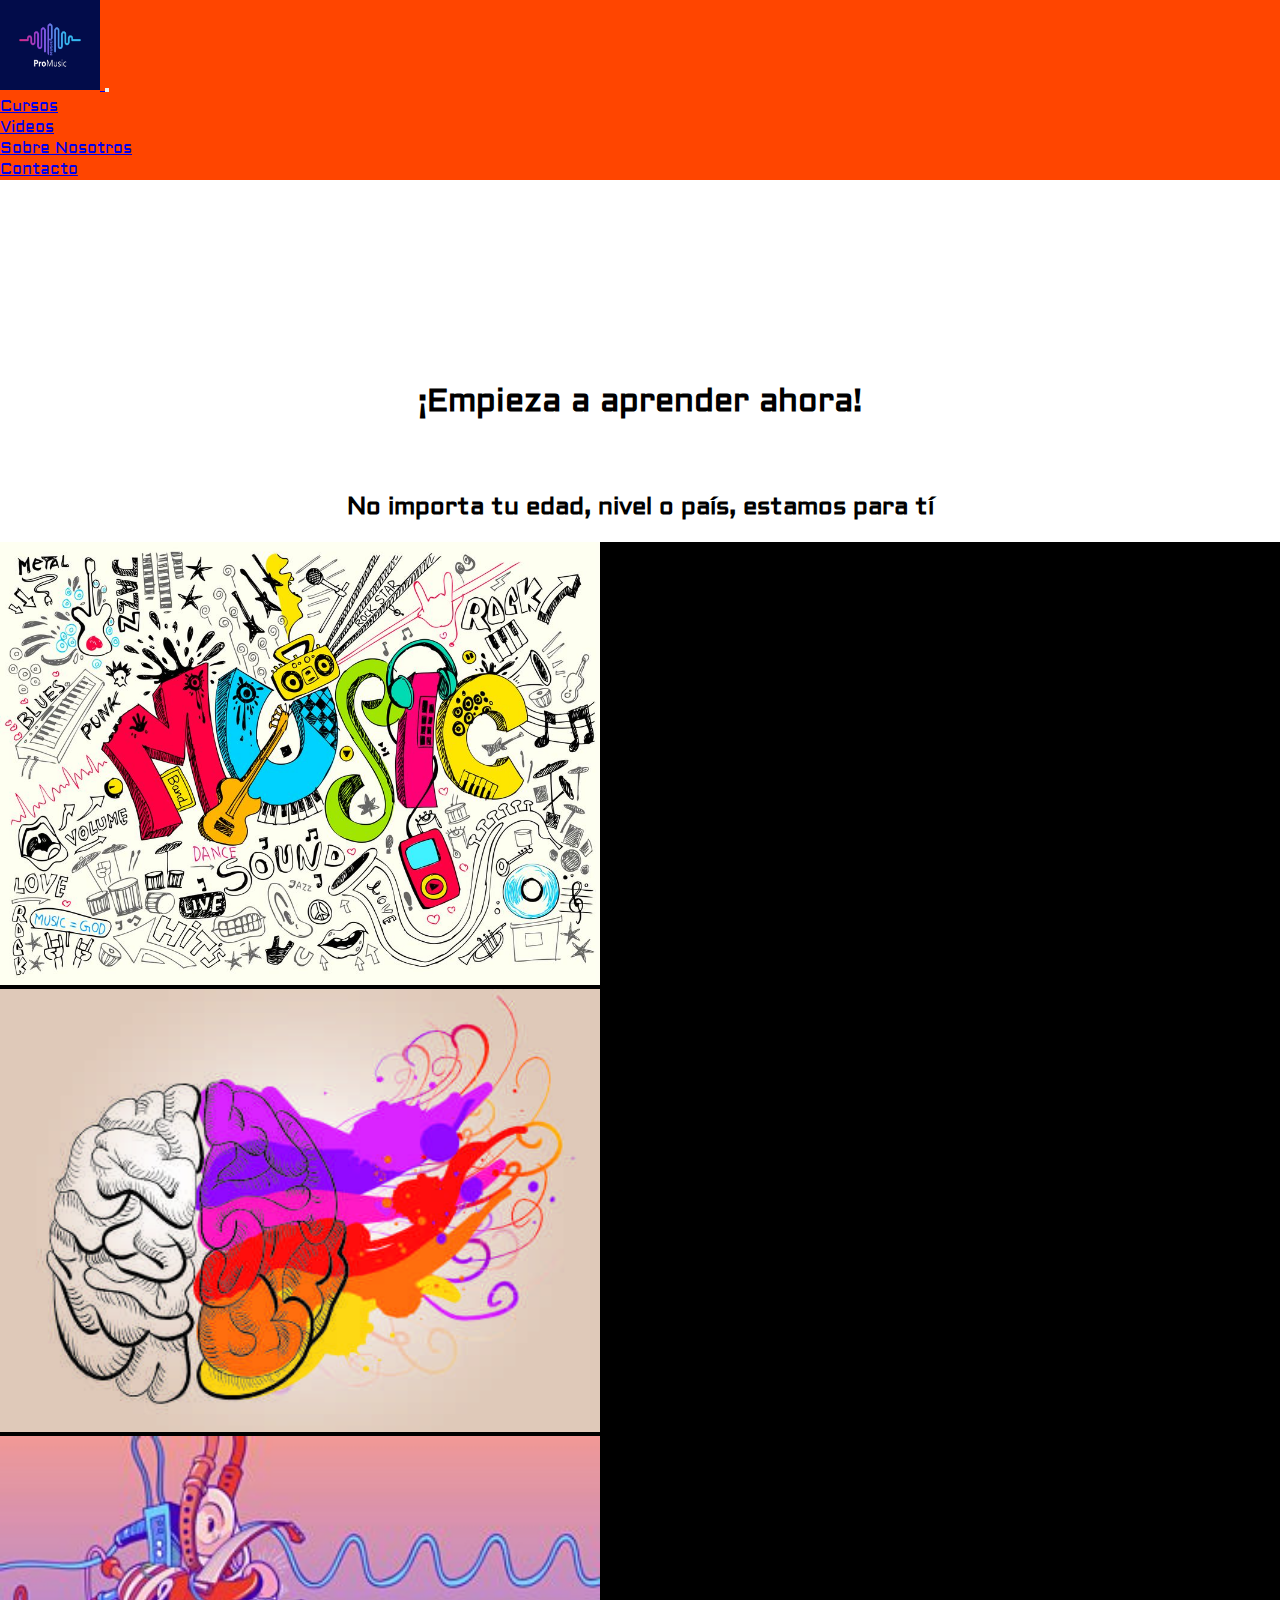
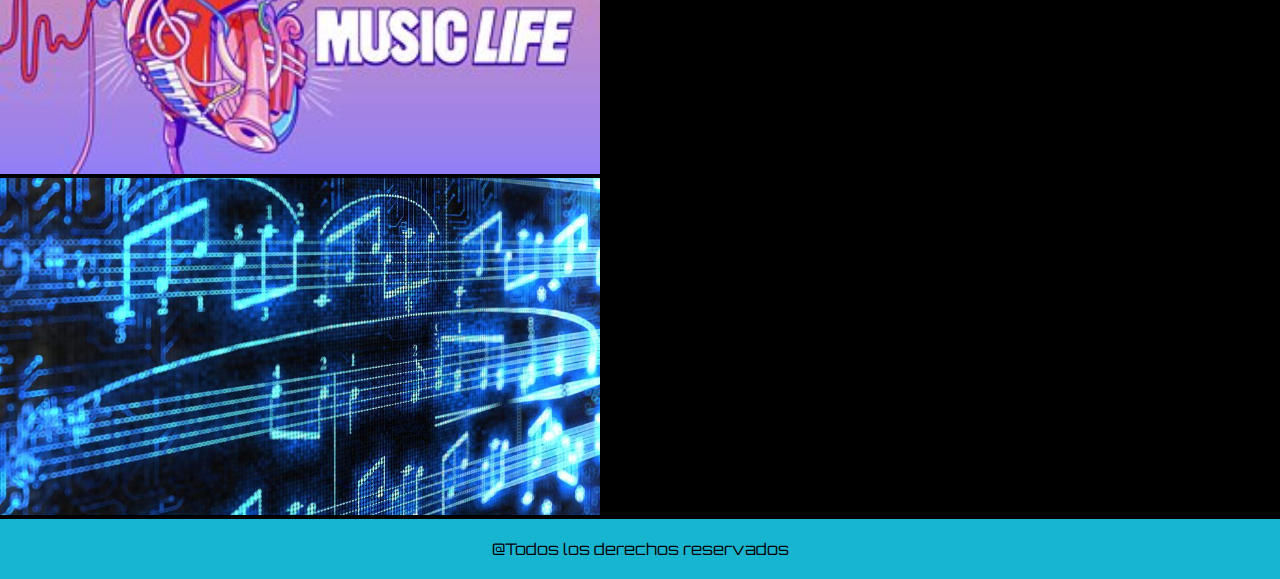
<file: index.html>
<!DOCTYPE html>
<html lang="en">
<head>
    <meta charset="UTF-8">
    <meta http-equiv="X-UA-Compatible" content="IE=edge">
    <meta name="viewport" content="width=device-width, initial-scale=1.0">
    <title>Inicio</title>
<!--Link Bootstrap-->
<link href="https://cdn.jsdelivr.net/npm/bootstrap@5.1.3/dist/css/bootstrap.min.css" rel="stylesheet" integrity="sha384-1BmE4kWBq78iYhFldvKuhfTAU6auU8tT94WrHftjDbrCEXSU1oBoqyl2QvZ6jIW3" crossorigin="anonymous">

<!--Link CSS-->
    <link rel="stylesheet" href="css/main.css">
<!--Tipografía-->
    <link rel="preconnect" href="https://fonts.googleapis.com">
    <link rel="preconnect" href="https://fonts.gstatic.com" crossorigin>
    <link href="https://fonts.googleapis.com/css2?family=Orbitron:wght@500&display=swap" rel="stylesheet">
    <link href="https://fonts.googleapis.com/css2?family=Aldrich&display=swap" rel="stylesheet">
</head>
    <body>
        <header>
            
        <nav class="navbar navbar-expand-lg navbar-light " style="background-color: orangered;">
            <div class="container-fluid">
              <a class="navbar-brand" href="index.html">
                  <img src="img/logo.jpg" alt="Logo">
              </a>
              <button class="navbar-toggler" type="button" data-bs-toggle="collapse" data-bs-target="#navbarNav" aria-controls="navbarNav" aria-expanded="false" aria-label="Toggle navigation">
                <span class="navbar-toggler-icon"></span>
              </button>
              <div class="collapse navbar-collapse" id="navbarNav">
                <ul class="navbar-nav  d-flex justify-content-between">
                  <li class="nav-item">
                    <a class="nav-link active" aria-current="page" href="pages/cursos.html">Cursos</a>
                  </li>
                  <li class="nav-item">
                    <a class="nav-link" href="pages/videos.html">Videos</a>
                  </li>
                  <li class="nav-item">
                    <a class="nav-link" href="pages/sobrenosotros.html">Sobre Nosotros</a>
                  </li>
                  <li class="nav-item">
                    <a class="nav-link" href="pages/contacto.html">Contacto</a>
                  </li>
                </ul>
              </div>
            </div>
          </nav>

            <h1 class="titulo">
                ¡Empieza a aprender ahora!
            </h1>
            <h2 class="h2Index">No importa tu edad, nivel o país, estamos para tí</h2>
        </header>

        <main>
            <div class="fondoNegro">
                <div class="flexCont row">
                   
                    <div class="flexHijo1 col-6"><img src="img/musicaimagen.jpeg" alt="Música"></div>
                    
                    <div class="flexHijo2 col-6"><img src="img/creativeminds.jpeg" alt="Mentes"></div>
                
                </div>
                <div class="row">
                
                    <div class="flexHijo3 col-6"><img src="img/musiclife.jpeg" alt="Vida"></div>
                
                    <div class="flexHijo4 col-6"><img src="img/sheet.jpeg" alt=""></div>
                            
                </div>
                
            </div>
        </main>

                
        <div class="row">
            <footer class="col-12">@Todos los derechos reservados</footer>
        </div>
    <!--Link JS-->
    <script src="https://cdn.jsdelivr.net/npm/bootstrap@5.1.3/dist/js/bootstrap.bundle.min.js" integrity="sha384-ka7Sk0Gln4gmtz2MlQnikT1wXgYsOg+OMhuP+IlRH9sENBO0LRn5q+8nbTov4+1p" crossorigin="anonymous"></script>      
    
    
    </body>
</html>
</file>
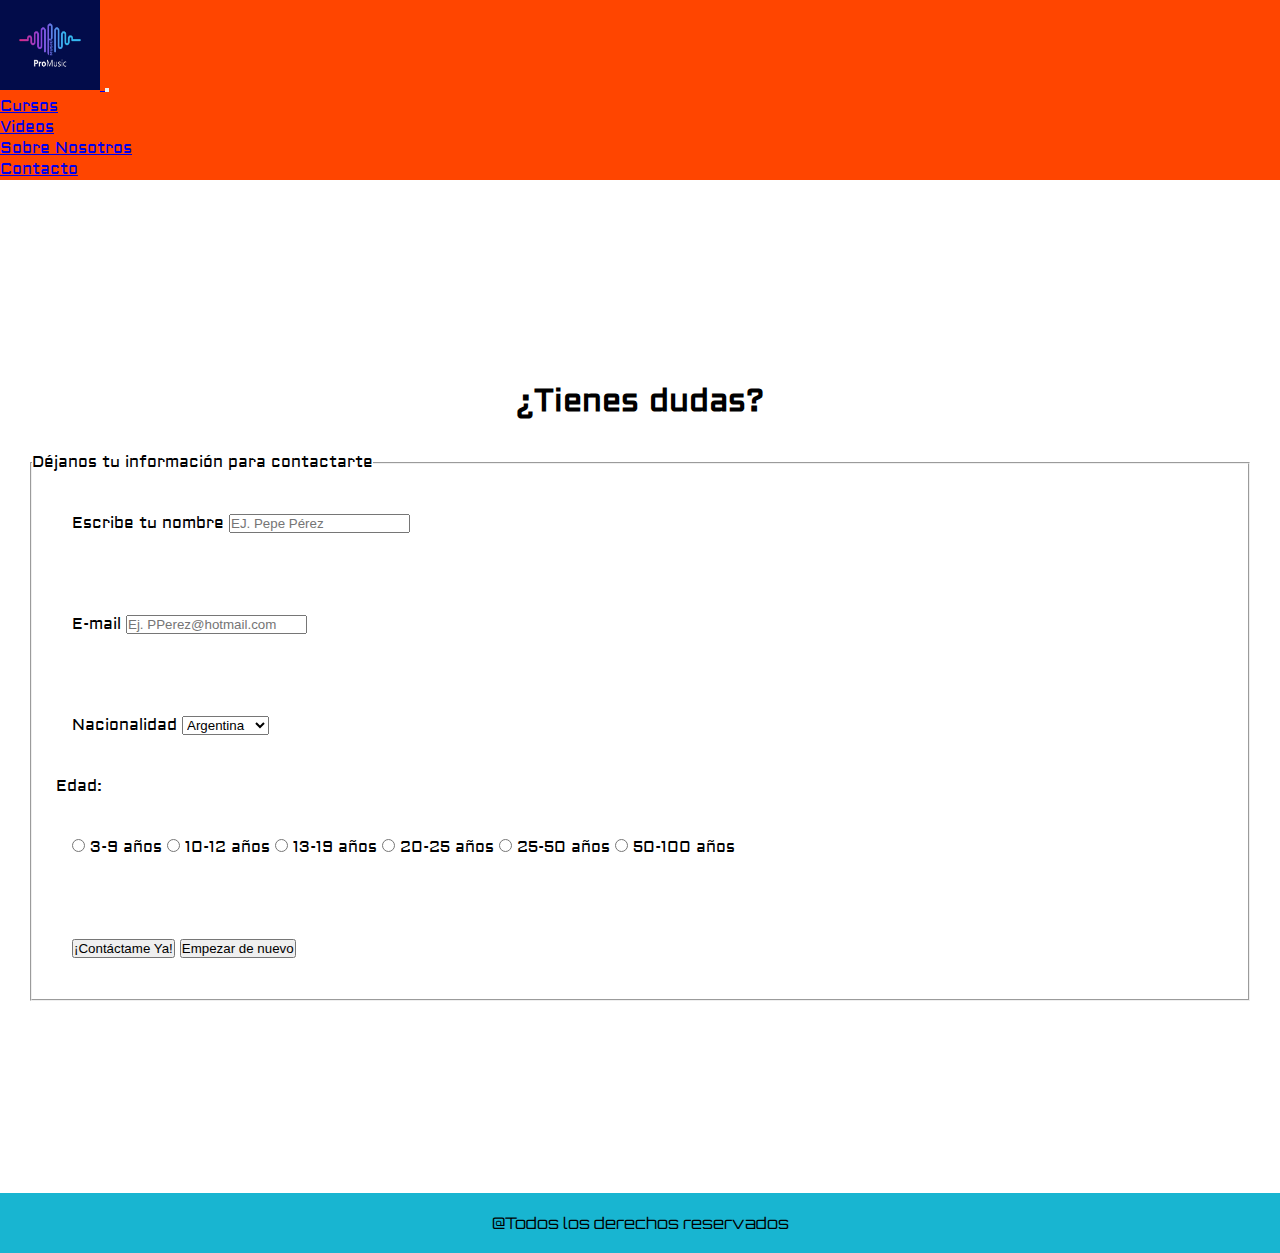
<file: pages/contacto.html>
<!DOCTYPE html>
<html lang="en">
<head>
    <meta charset="UTF-8">
    <meta http-equiv="X-UA-Compatible" content="IE=edge">
    <meta name="viewport" content="width=device-width, initial-scale=1.0">
<!--Link Bootstrap-->
<link href="https://cdn.jsdelivr.net/npm/bootstrap@5.1.3/dist/css/bootstrap.min.css" rel="stylesheet" integrity="sha384-1BmE4kWBq78iYhFldvKuhfTAU6auU8tT94WrHftjDbrCEXSU1oBoqyl2QvZ6jIW3" crossorigin="anonymous">

    <!--Link CSS-->
    <link rel="stylesheet" href="../css/main.css">
<!--Tipografía-->
    <link rel="preconnect" href="https://fonts.googleapis.com">
    <link rel="preconnect" href="https://fonts.gstatic.com" crossorigin>
    <link href="https://fonts.googleapis.com/css2?family=Orbitron:wght@500&display=swap" rel="stylesheet">
    <link href="https://fonts.googleapis.com/css2?family=Aldrich&display=swap" rel="stylesheet">
    <title>Document</title>
</head>
<body>
    <header>
        <nav class="navbar navbar-expand-lg navbar-light" style="background-color: orangered;">
            <div class="container-fluid">
              <a class="navbar-brand" href="../index.html">
                  <img src="../img/logo.jpg" alt="Logo">
              </a>
              <button class="navbar-toggler" type="button" data-bs-toggle="collapse" data-bs-target="#navbarNav" aria-controls="navbarNav" aria-expanded="false" aria-label="Toggle navigation">
                <span class="navbar-toggler-icon"></span>
              </button>
              <div class="collapse navbar-collapse" id="navbarNav" style="color: aliceblue;">
                <ul class="navbar-nav">
                  <li class="nav-item">
                    <a class="nav-link active" aria-current="page" href="cursos.html">Cursos</a>
                  </li>
                  <li class="nav-item">
                    <a class="nav-link" href="videos.html">Videos</a>
                  </li>
                  <li class="nav-item">
                    <a class="nav-link" href="sobrenosotros.html">Sobre Nosotros</a>
                  </li>
                  <li class="nav-item">
                    <a class="nav-link" href="contacto.html">Contacto</a>
                  </li>
                </ul>
              </div>
            </div>
          </nav>

        <h1>¿Tienes dudas? </h1>
    </header>   

    <main>
        <form action="">
            <fieldset>
                <legend>
                    Déjanos tu información para contactarte
                </legend> 

                <div>
                    <label for="Nombre">Escribe tu nombre</label>
                    <input type="text" name="Nombre" placeholder="EJ. Pepe Pérez">
                </div>

                <div>
                    <label for="email">E-mail</label>
                    <input type="email" name="email" placeholder="Ej. PPerez@hotmail.com">
                </div>

                <div>
                    <label for="País">Nacionalidad</label>
                    <select name="Nacionalidad" id="">
                        <option value="Argentina">Argentina</option>
                        <option value="Argelia">Argelia</option>
                        <option value="Brasil">Brasil</option>
                        <option value="Colombia">Colombia</option>
                        <option value="Dinamarca">Dinamarca</option>
                        <option value="Escocia">Escocia</option>
                        <option value="Perú">Perú</option>
                    </select>
                </div>

                
                    <label class="edadB"for="Edad">Edad:</label> 
                <div class="edad">
                    <input type="radio" name="Edad" value="niño"> 3-9 años                   
                    <input type="radio" name="Edad" value="preadolescente"> 10-12 años 
                    <input type="radio" name="Edad" value="adolescente"> 13-19 años 
                    <input type="radio" name="Edad" value="jovenadulto"> 20-25 años 
                    <input type="radio" name="Edad" value="Adulto"> 25-50 años 
                    <input type="radio" name="Edad" value="adultomayor"> 50-100 años 
                </div>

                <div class="fBoton">
                    <input type="submit" value="¡Contáctame Ya!">
                    <input type="reset" value="Empezar de nuevo">
                </div>
                
            </fieldset>
        </form>
    </main>
    
    <footer>
        @Todos los derechos reservados
    </footer>
      <!--Link JS-->
      <script src="https://cdn.jsdelivr.net/npm/bootstrap@5.1.3/dist/js/bootstrap.bundle.min.js" integrity="sha384-ka7Sk0Gln4gmtz2MlQnikT1wXgYsOg+OMhuP+IlRH9sENBO0LRn5q+8nbTov4+1p" crossorigin="anonymous"></script>      
</body>
</file>
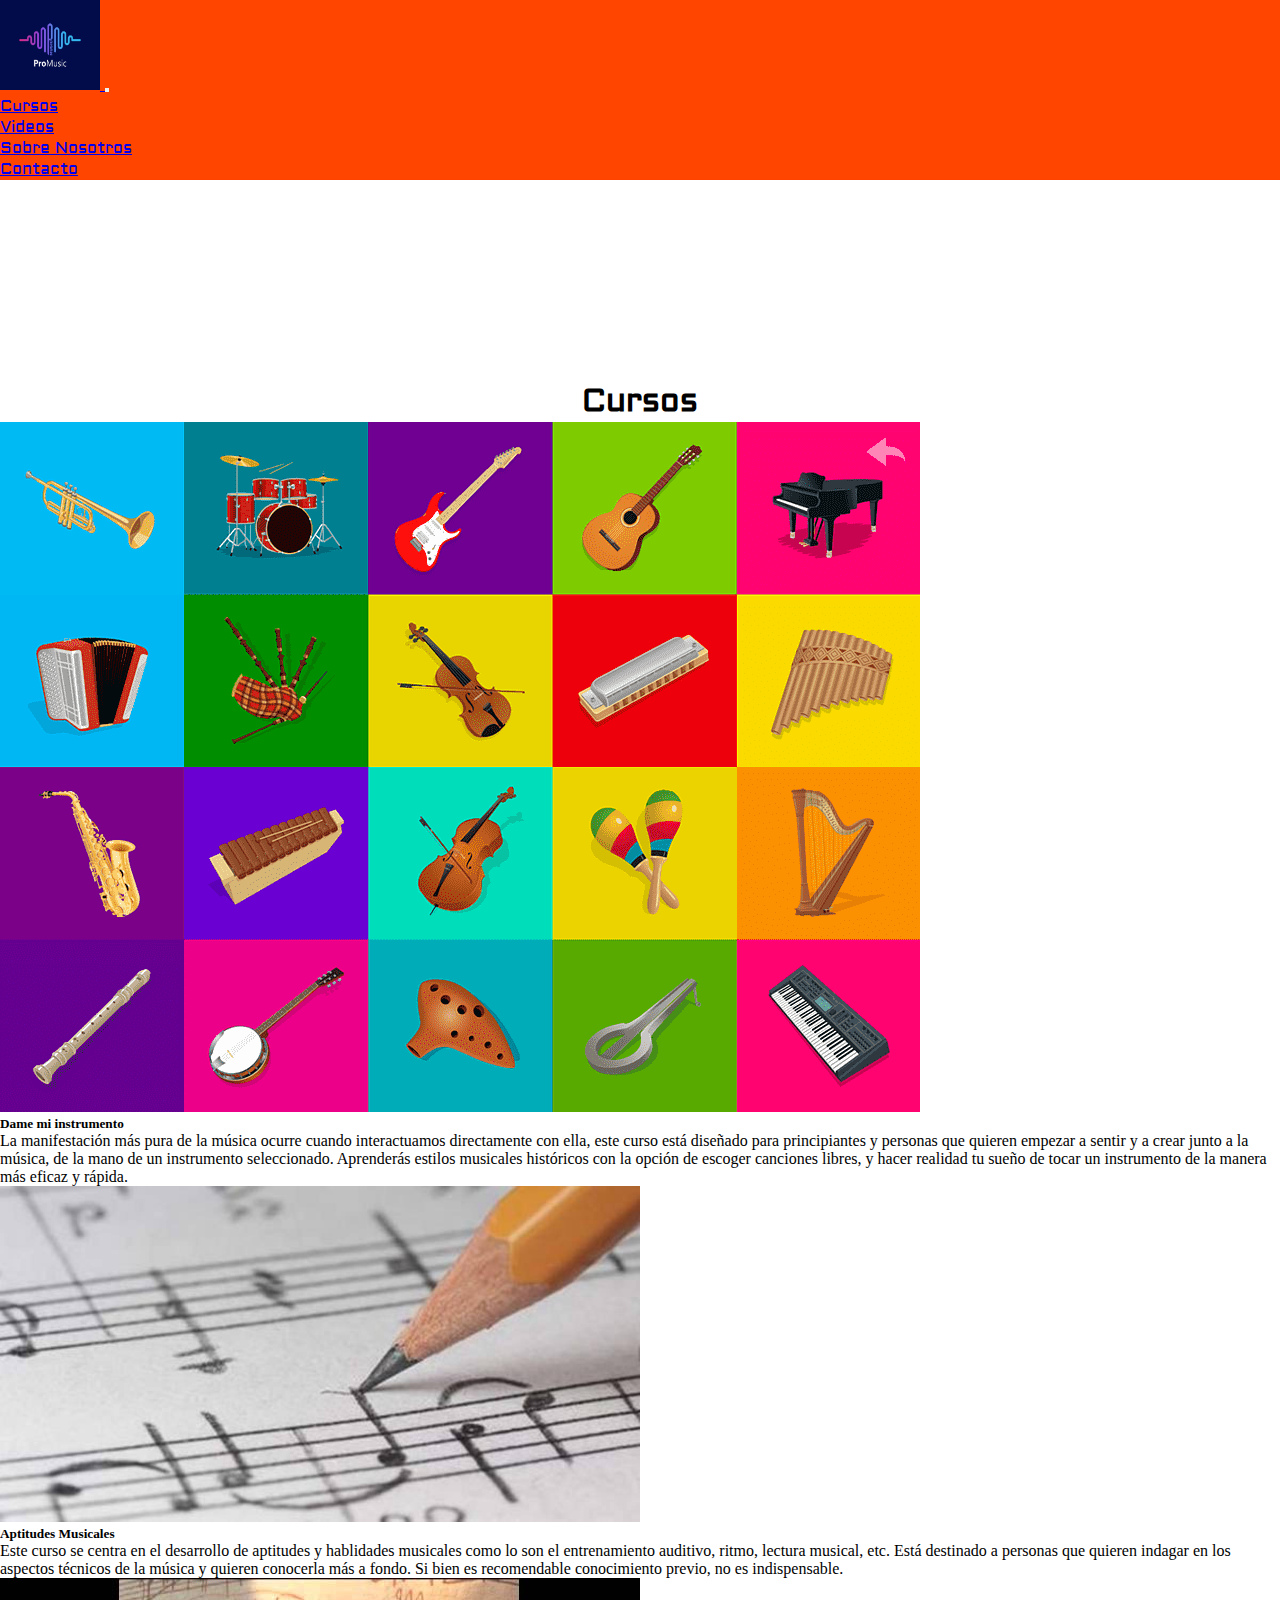
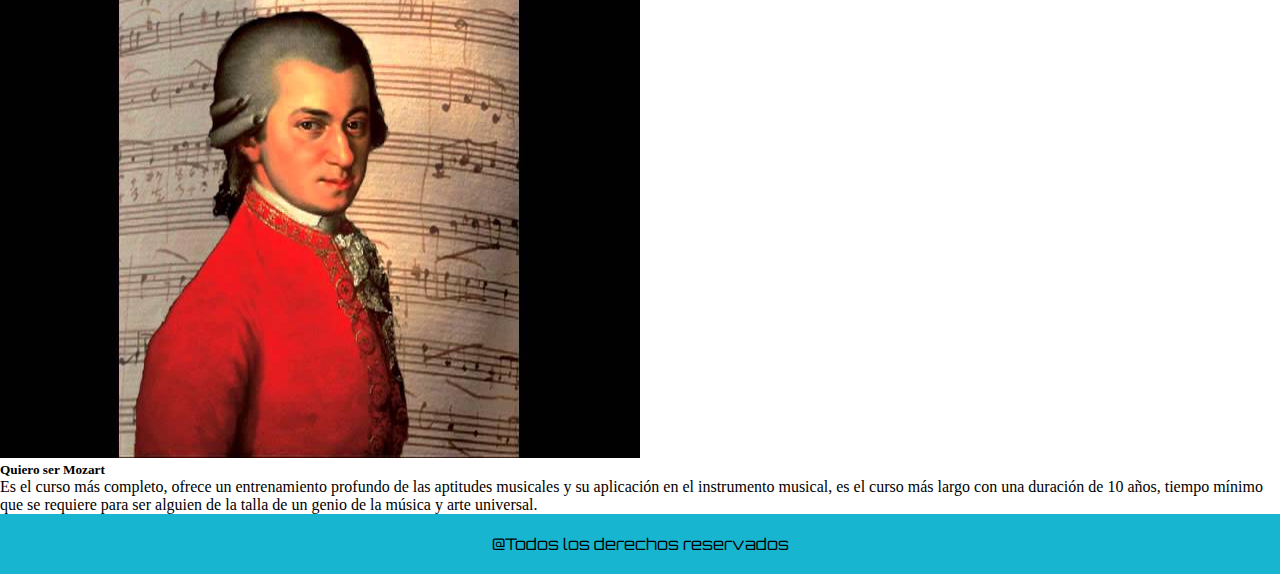
<file: pages/cursos.html>
<!DOCTYPE html>
<html lang="en">
<head>
    <meta charset="UTF-8">
    <meta http-equiv="X-UA-Compatible" content="IE=edge">
    <meta name="viewport" content="width=device-width, initial-scale=1.0">
<!--Link Bootstrap-->
<link href="https://cdn.jsdelivr.net/npm/bootstrap@5.1.3/dist/css/bootstrap.min.css" rel="stylesheet" integrity="sha384-1BmE4kWBq78iYhFldvKuhfTAU6auU8tT94WrHftjDbrCEXSU1oBoqyl2QvZ6jIW3" crossorigin="anonymous">

    <!--Link CSS-->
    <link rel="stylesheet" href="../css/main.css">
<!--Tipografía-->
    <link rel="preconnect" href="https://fonts.googleapis.com">
    <link rel="preconnect" href="https://fonts.gstatic.com" crossorigin>
    <link href="https://fonts.googleapis.com/css2?family=Orbitron:wght@500&display=swap" rel="stylesheet">
    <link href="https://fonts.googleapis.com/css2?family=Aldrich&display=swap" rel="stylesheet">
    <title>Cursos</title>
</head>
<body>
    <header>
        <nav class="navbar navbar-expand-lg navbar-light" style="background-color: orangered;">
            <div class="container-fluid">
              <a class="navbar-brand" href="../index.html">
                  <img src="../img/logo.jpg" alt="Logo">
              </a>
              <button class="navbar-toggler" type="button" data-bs-toggle="collapse" data-bs-target="#navbarNav" aria-controls="navbarNav" aria-expanded="false" aria-label="Toggle navigation">
                <span class="navbar-toggler-icon"></span>
              </button>
              <div class="collapse navbar-collapse" id="navbarNav" style="color: aliceblue;">
                <ul class="navbar-nav">
                  <li class="nav-item">
                    <a class="nav-link active" aria-current="page" href="cursos.html">Cursos</a>
                  </li>
                  <li class="nav-item">
                    <a class="nav-link" href="videos.html">Videos</a>
                  </li>
                  <li class="nav-item">
                    <a class="nav-link" href="sobrenosotros.html">Sobre Nosotros</a>
                  </li>
                  <li class="nav-item">
                    <a class="nav-link" href="contacto.html">Contacto</a>
                  </li>
                </ul>
              </div>
            </div>
          </nav>

        <div>
            <h1>Cursos</h1>
            
        </div>
    </header>
    <main>
        
        <div class="card-group">
            <div class="card">
              <img src="../img/instrumentos.png" class="card-img-top" alt="instrumentos">
              <div class="card-body">
                <h5 class="card-title">Dame mi instrumento</h5>
                <p class="card-text">La manifestación más pura de la música ocurre cuando interactuamos directamente con ella, este curso está diseñado para principiantes y personas que quieren empezar a sentir y a crear junto a la música, de la mano de un instrumento seleccionado. Aprenderás estilos musicales históricos con la opción de escoger canciones libres, y hacer realidad tu sueño de tocar un instrumento de la manera más eficaz y rápida.</p>
                
              </div>
            </div>
            <div class="card">
              <img src="../img/teoria.jpeg" class="card-img-top" alt="teoria" style="height: 336px;">
              <div class="card-body">
                <h5 class="card-title">Aptitudes Musicales</h5>
                <p class="card-text">Este curso se centra en el desarrollo de aptitudes y hablidades musicales como lo son el entrenamiento auditivo, ritmo, lectura musical, etc. Está destinado a personas que quieren indagar en los aspectos técnicos de la música y quieren conocerla más a fondo. Si bien es recomendable conocimiento previo, no es indispensable.</p>
                
              </div>
            </div>
            <div class="card">
              <img src="../img/mozart.jpg" class="card-img-top" alt="Mozart">
              <div class="card-body">
                <h5 class="card-title">Quiero ser Mozart</h5>
                <p class="card-text">Es el curso más completo, ofrece un entrenamiento profundo de las aptitudes musicales y su aplicación en el instrumento musical, es el curso más largo con una duración de 10 años, tiempo mínimo que se requiere para ser alguien de la talla de un genio de la música y arte universal.</p>
                
              </div>
            </div>
          </div>
</main>
<div class="row">
    <footer class="col-12">@Todos los derechos reservados</footer>
</div>
      <!--Link JS-->
      <script src="https://cdn.jsdelivr.net/npm/bootstrap@5.1.3/dist/js/bootstrap.bundle.min.js" integrity="sha384-ka7Sk0Gln4gmtz2MlQnikT1wXgYsOg+OMhuP+IlRH9sENBO0LRn5q+8nbTov4+1p" crossorigin="anonymous"></script>      
</body>
</html>
</file>
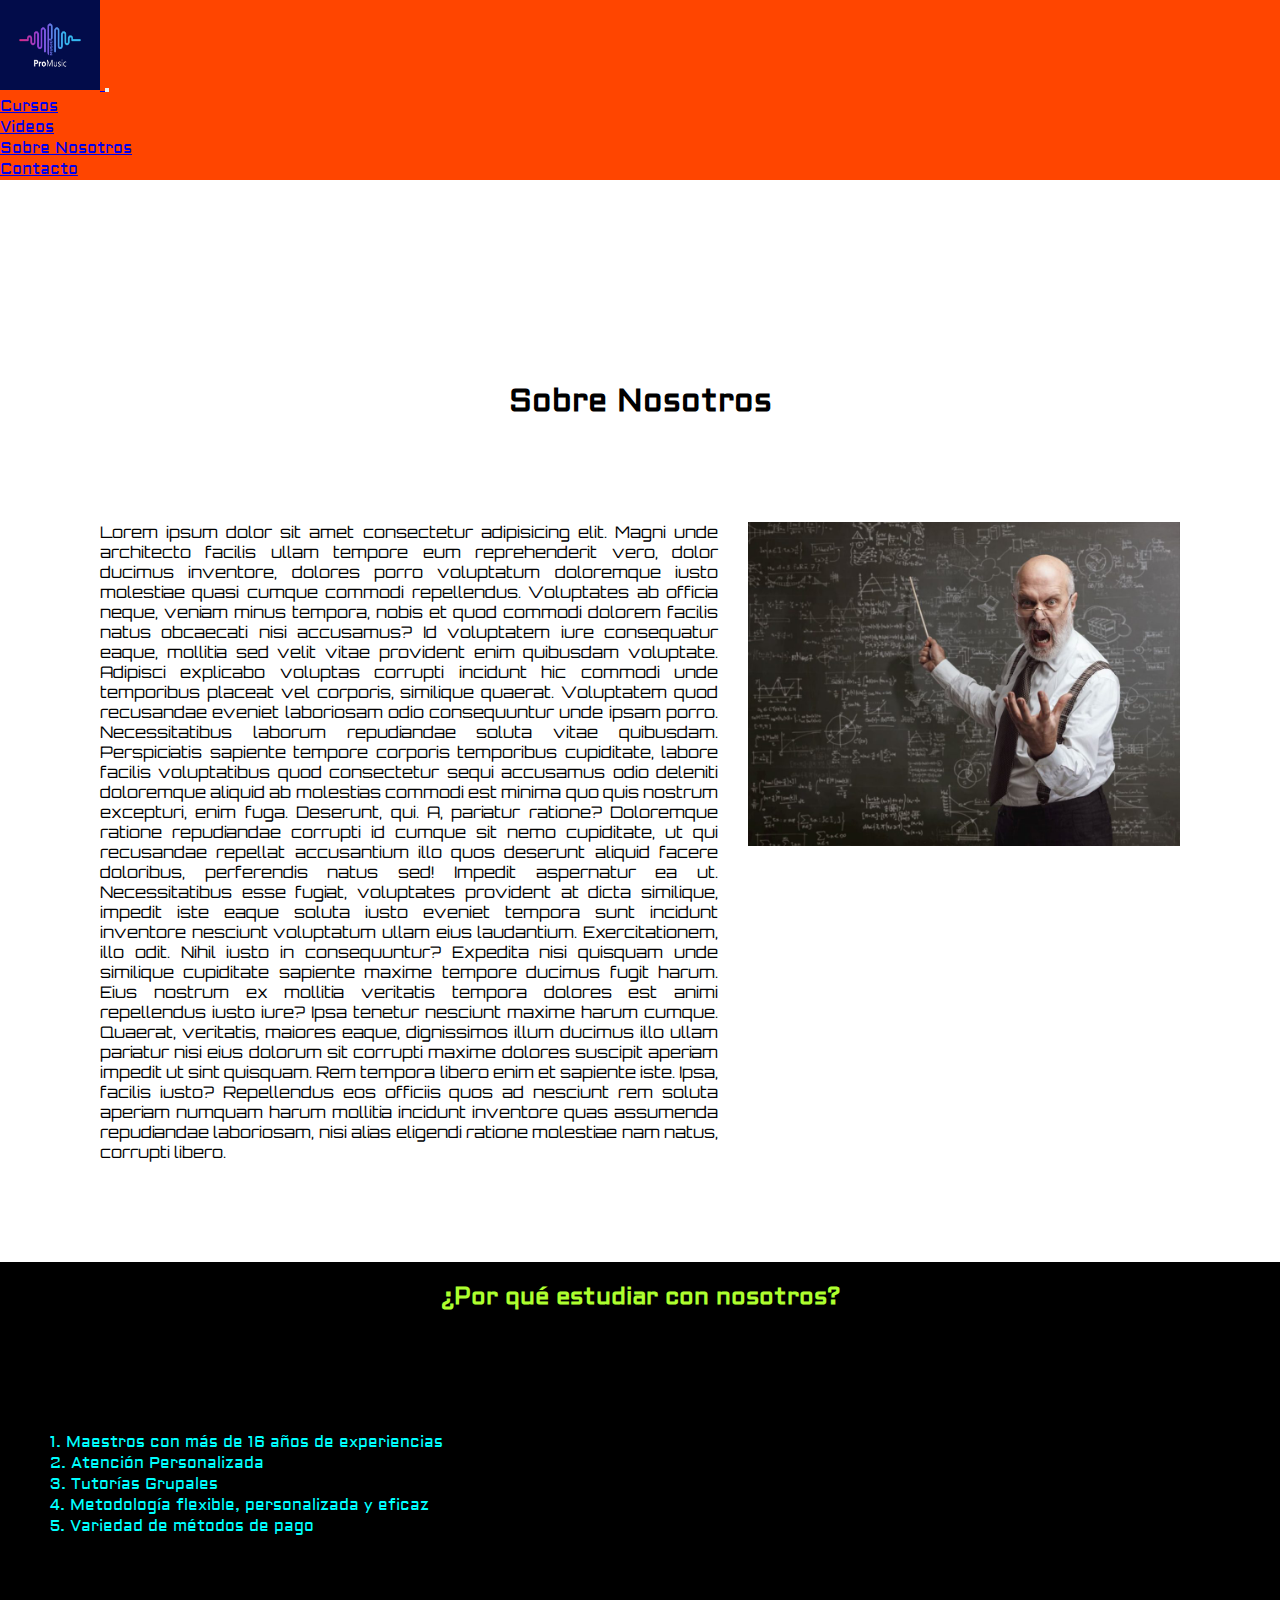
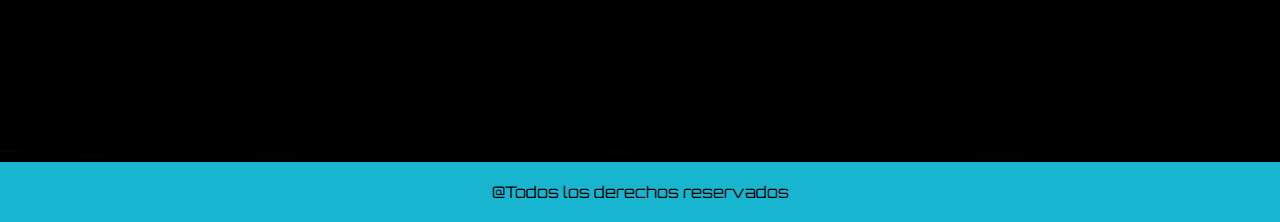
<file: pages/sobrenosotros.html>
<!DOCTYPE html>
<html lang="en">
<head>
    <meta charset="UTF-8">
    <meta http-equiv="X-UA-Compatible" content="IE=edge">
    <meta name="viewport" content="width=device-width, initial-scale=1.0">
<!--Link Bootstrap-->
<link href="https://cdn.jsdelivr.net/npm/bootstrap@5.1.3/dist/css/bootstrap.min.css" rel="stylesheet" integrity="sha384-1BmE4kWBq78iYhFldvKuhfTAU6auU8tT94WrHftjDbrCEXSU1oBoqyl2QvZ6jIW3" crossorigin="anonymous">
    <!--Link CSS-->
    <link rel="stylesheet" href="../css/main.css">
<!--Tipografía-->
    <link rel="preconnect" href="https://fonts.googleapis.com">
    <link rel="preconnect" href="https://fonts.gstatic.com" crossorigin>
    <link href="https://fonts.googleapis.com/css2?family=Orbitron:wght@500&display=swap" rel="stylesheet">
    <link href="https://fonts.googleapis.com/css2?family=Aldrich&display=swap" rel="stylesheet">
    <title>Document</title>
</head>
<body>
    <header>
        <nav class="navbar navbar-expand-lg navbar-light" style="background-color: orangered;">
            <div class="container-fluid">
              <a class="navbar-brand" href="../index.html">
                  <img src="../img/logo.jpg" alt="Logo">
              </a>
              <button class="navbar-toggler" type="button" data-bs-toggle="collapse" data-bs-target="#navbarNav" aria-controls="navbarNav" aria-expanded="false" aria-label="Toggle navigation">
                <span class="navbar-toggler-icon"></span>
              </button>
              <div class="collapse navbar-collapse" id="navbarNav" style="color: aliceblue;">
                <ul class="navbar-nav">
                  <li class="nav-item">
                    <a class="nav-link active" aria-current="page" href="cursos.html">Cursos</a>
                  </li>
                  <li class="nav-item">
                    <a class="nav-link" href="videos.html">Videos</a>
                  </li>
                  <li class="nav-item">
                    <a class="nav-link" href="sobrenosotros.html">Sobre Nosotros</a>
                  </li>
                  <li class="nav-item">
                    <a class="nav-link" href="contacto.html">Contacto</a>
                  </li>
                </ul>
              </div>
            </div>
          </nav>
          
        <h1>Sobre Nosotros</h1>
       <div class="nosotrosCon">
       <p>Lorem ipsum dolor sit amet consectetur adipisicing elit. Magni unde architecto facilis ullam tempore eum reprehenderit vero, dolor ducimus inventore, dolores porro voluptatum doloremque iusto molestiae quasi cumque commodi repellendus.
       Voluptates ab officia neque, veniam minus tempora, nobis et quod commodi dolorem facilis natus obcaecati nisi accusamus? Id voluptatem iure consequatur eaque, mollitia sed velit vitae provident enim quibusdam voluptate.
       Adipisci explicabo voluptas corrupti incidunt hic commodi unde temporibus placeat vel corporis, similique quaerat. Voluptatem quod recusandae eveniet laboriosam odio consequuntur unde ipsam porro. Necessitatibus laborum repudiandae soluta vitae quibusdam.
       Perspiciatis sapiente tempore corporis temporibus cupiditate, labore facilis voluptatibus quod consectetur sequi accusamus odio deleniti doloremque aliquid ab molestias commodi est minima quo quis nostrum excepturi, enim fuga. Deserunt, qui.
       A, pariatur ratione? Doloremque ratione repudiandae corrupti id cumque sit nemo cupiditate, ut qui recusandae repellat accusantium illo quos deserunt aliquid facere doloribus, perferendis natus sed! Impedit aspernatur ea ut.
       Necessitatibus esse fugiat, voluptates provident at dicta similique, impedit iste eaque soluta iusto eveniet tempora sunt incidunt inventore nesciunt voluptatum ullam eius laudantium. Exercitationem, illo odit. Nihil iusto in consequuntur?
       Expedita nisi quisquam unde similique cupiditate sapiente maxime tempore ducimus fugit harum. Eius nostrum ex mollitia veritatis tempora dolores est animi repellendus iusto iure? Ipsa tenetur nesciunt maxime harum cumque.
       Quaerat, veritatis, maiores eaque, dignissimos illum ducimus illo ullam pariatur nisi eius dolorum sit corrupti maxime dolores suscipit aperiam impedit ut sint quisquam. Rem tempora libero enim et sapiente iste.

       Ipsa, facilis iusto? Repellendus eos officiis quos ad nesciunt rem soluta aperiam numquam harum mollitia incidunt inventore quas assumenda repudiandae laboriosam, nisi alias eligendi ratione molestiae nam natus, corrupti libero.
       
       </p>
       <img src="../img/Sensei.jpg" alt="Maestro">
       
       </div> 
       <div class="imgNos">
        <img src="../img/Sensei.jpg" alt="Maestro">
        </div>
    </header>

    <main>
        <div class="conMain">
            <h2>¿Por qué estudiar con nosotros?</h2>
     
            <ol>
                <li>Maestros con más de 16 años de experiencias</li>
                <li>Atención Personalizada</li>
                <li>Tutorías Grupales</li>
                <li>Metodología flexible, personalizada y eficaz</li>
                <li>Variedad de métodos de pago</li>
            </ol>
         </div>
    </main>
    
    <footer>
        @Todos los derechos reservados
    </footer>
      <!--Link JS-->
      <script src="https://cdn.jsdelivr.net/npm/bootstrap@5.1.3/dist/js/bootstrap.bundle.min.js" integrity="sha384-ka7Sk0Gln4gmtz2MlQnikT1wXgYsOg+OMhuP+IlRH9sENBO0LRn5q+8nbTov4+1p" crossorigin="anonymous"></script>      
</body>
</file>
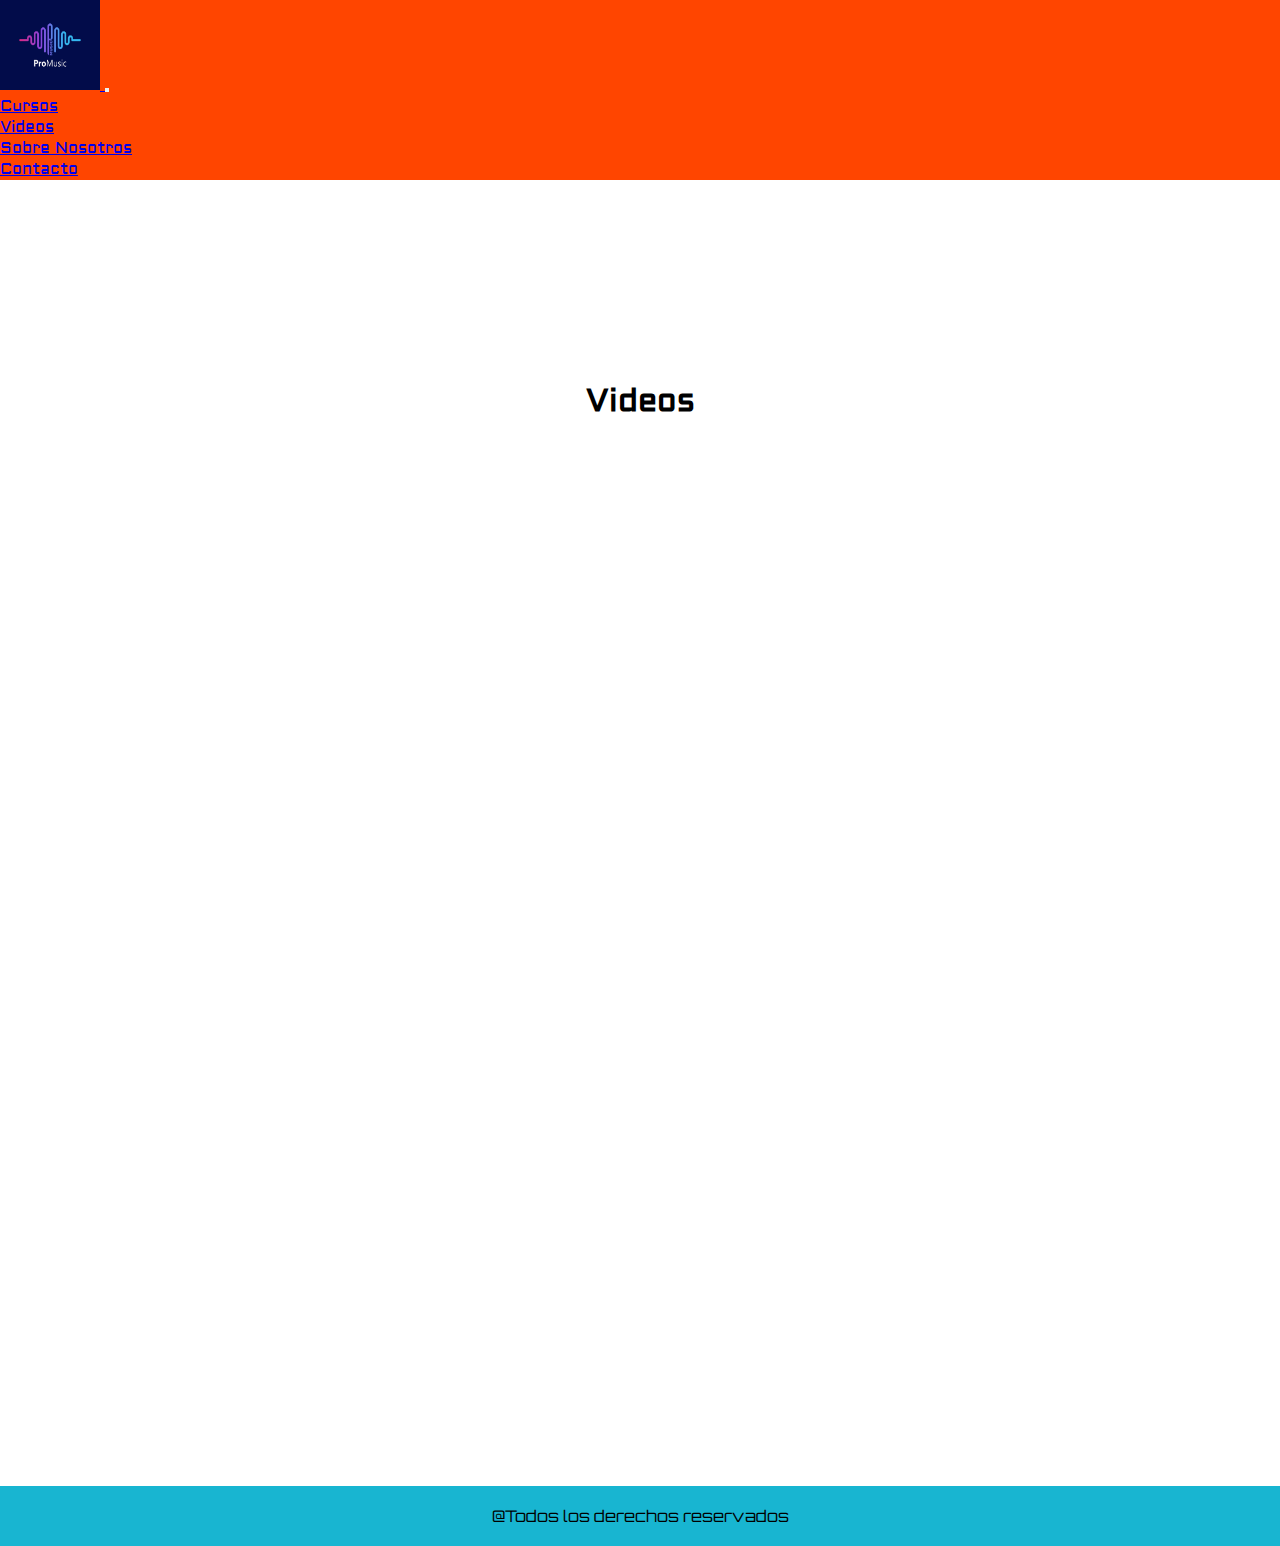
<file: pages/videos.html>
<!DOCTYPE html>
<html lang="en">
<head>
    <meta charset="UTF-8">
    <meta http-equiv="X-UA-Compatible" content="IE=edge">
    <meta name="viewport" content="width=device-width, initial-scale=1.0">
<!--Link Bootstrap-->
<link href="https://cdn.jsdelivr.net/npm/bootstrap@5.1.3/dist/css/bootstrap.min.css" rel="stylesheet" integrity="sha384-1BmE4kWBq78iYhFldvKuhfTAU6auU8tT94WrHftjDbrCEXSU1oBoqyl2QvZ6jIW3" crossorigin="anonymous">

    <!--Link CSS-->
    <link rel="stylesheet" href="../css/main.css">
<!--Tipografía-->
    <link rel="preconnect" href="https://fonts.googleapis.com">
    <link rel="preconnect" href="https://fonts.gstatic.com" crossorigin>
    <link href="https://fonts.googleapis.com/css2?family=Orbitron:wght@500&display=swap" rel="stylesheet">
    <link href="https://fonts.googleapis.com/css2?family=Aldrich&display=swap" rel="stylesheet">
    <title>Document</title>
</head>
<body>
    <header>
        <nav class="navbar navbar-expand-lg navbar-light" style="background-color: orangered;">
            <div class="container-fluid">
              <a class="navbar-brand" href="../index.html">
                  <img src="../img/logo.jpg" alt="Logo">
              </a>
              <button class="navbar-toggler" type="button" data-bs-toggle="collapse" data-bs-target="#navbarNav" aria-controls="navbarNav" aria-expanded="false" aria-label="Toggle navigation">
                <span class="navbar-toggler-icon"></span>
              </button>
              <div class="collapse navbar-collapse" id="navbarNav" style="color: aliceblue;">
                <ul class="navbar-nav">
                  <li class="nav-item">
                    <a class="nav-link active" aria-current="page" href="cursos.html">Cursos</a>
                  </li>
                  <li class="nav-item">
                    <a class="nav-link" href="videos.html">Videos</a>
                  </li>
                  <li class="nav-item">
                    <a class="nav-link" href="sobrenosotros.html">Sobre Nosotros</a>
                  </li>
                  <li class="nav-item">
                    <a class="nav-link" href="contacto.html">Contacto</a>
                  </li>
                </ul>
              </div>
            </div>
          </nav>

        <h1>Videos</h1>
    </header>
    
    <main>
        <div class="vidContainer">      
            <iframe width="560" height="315" src="https://www.youtube.com/embed/BRBTCIK_9_g" title="YouTube video player" frameborder="0" allow="accelerometer; autoplay; clipboard-write; encrypted-media; gyroscope; picture-in-picture" allowfullscreen></iframe>

            <iframe width="560" height="315" src="https://www.youtube.com/embed/f4CXRG9FLBo" title="YouTube video player" frameborder="0" allow="accelerometer; autoplay; clipboard-write; encrypted-media; gyroscope; picture-in-picture" allowfullscreen></iframe>

            <iframe width="560" height="315" src="https://www.youtube.com/embed/zHYKlS6db7k" title="YouTube video player" frameborder="0" allow="accelerometer; autoplay; clipboard-write; encrypted-media; gyroscope; picture-in-picture" allowfullscreen></iframe>

            <iframe width="560" height="315" src="https://www.youtube.com/embed/wCisubk4noU" title="YouTube video player" frameborder="0" allow="accelerometer; autoplay; clipboard-write; encrypted-media; gyroscope; picture-in-picture" allowfullscreen></iframe>

            <iframe width="560" height="315" src="https://www.youtube.com/embed/sS_oGsmqPKU" title="YouTube video player" frameborder="0" allow="accelerometer; autoplay; clipboard-write; encrypted-media; gyroscope; picture-in-picture" allowfullscreen></iframe>

            <iframe width="560" height="315" src="https://www.youtube.com/embed/K6sK12QhyJY" title="YouTube video player" frameborder="0" allow="accelerometer; autoplay; clipboard-write; encrypted-media; gyroscope; picture-in-picture" allowfullscreen></iframe>
        </div>  
    </main>
    
    <footer>
        @Todos los derechos reservados
    </footer>
      <!--Link JS-->
      <script src="https://cdn.jsdelivr.net/npm/bootstrap@5.1.3/dist/js/bootstrap.bundle.min.js" integrity="sha384-ka7Sk0Gln4gmtz2MlQnikT1wXgYsOg+OMhuP+IlRH9sENBO0LRn5q+8nbTov4+1p" crossorigin="anonymous"></script>      
</body>
</html>
</file>
<file: css/main.css>
/*Reset*/
*{
    margin: 0px;
    padding: 0px;
    box-sizing: border-box;
}
/*Index*/
nav{
    font-family: Aldrich;
}

nav a img{
    width: 100px;
    height:90px;
}

.navlink{
    color: aliceblue;
}


nav ul li a:hover{
    text-shadow: 2px 2px blue;
    color: rgb(199, 227, 145);
    }

.fondoNegro{
    background-color: black;
    
}



h1{
    margin-top: 200px;
    text-align: center;
    font-family: Aldrich;
    animation-name: movimiento;
    animation-iteration-count: infinite;
    animation-duration: 2s;
    }

/*Animaciones*/


@keyframes agrandar{
    0%, 100% {
        transform: scale(1,1);
    }
    50% {
        transform: scale(1.05,1.05);
    }
}

@keyframes movimiento {
    0%, 100% {
        transform: translate(0, 0);
    }
        
    50% {
        transform: translate(30px, 0);
    }
        
    
    }

.h2Index{
    color: black;
    margin-top: 50px;
    animation-name: agrandar;
    animation-iteration-count: infinite;
    animation-duration: 2s;
}






.break {
    flex-basis: 100%;
    height: 0;
  }


/*Tamaño imágenes*/
.flexHijo1 img{
    width: 600px;
    height: 443px;
    
}

.flexHijo2 img{
    width: 600px;
    height: 443px;
}

.flexHijo3 img{
    width: 600px;
   
}

.flexHijo4 img{
    width: 600px;
    
}

/*Cursos*/
/*Propiedades Padre*/
.containerCursos{
    height: 70vh;
    width: 60%;
    margin-top: 50px;
    margin-right: 20%;
    margin-left: 20%;
    margin-bottom: 20%;
    font-family: orbitron;
    display: grid;
    grid-template-columns: repeat(3, 0.5fr);
    grid-template-rows: 200px auto;
    border: 5px solid black;
}

.hijoCur1{
    height: 200px;
    background-color: aliceblue;
    padding: 50px 20px 5px 10px;
    overflow: scroll;
    border-bottom: 3px solid black;
    text-align: center;
    border-right: 3px solid black;
    font-size: larger;
}

.hijoCur2{
    background-color: aliceblue;
    height: 200px;
    padding: 50px 20px 5px 10px;
    overflow: scroll;
    border-bottom: 3px solid black;
    text-align: center;
    border-right: 3px solid black;
    font-size: larger;
}

.hijoCur3{
    background-color: aliceblue;
    height: 200px;
    padding: 50px 20px 5px 10px;
    overflow: scroll;
    border-bottom: 3px solid black;
    text-align: center;
    font-size: larger;
}

.hijoCur4{
    background-color: blanchedalmond;
    padding: 5px 20px 5px 10px;
    overflow: scroll;
    text-align: justify;
    border-right: 3px solid black;
}

.hijoCur5{
    background-color: blanchedalmond;
    padding: 5px 20px 5px 10px;
    overflow: scroll;
    text-align: justify;
    border-right: 3px solid black;
}

.hijoCur6{
    background-color: blanchedalmond;
    padding: 5px 20px 5px 10px;
    overflow: scroll;
    text-align: justify;
   
}

/*Videos*/
.vidContainer{
    margin: 100px 30px 5% 3.5%;
    height: 100vh;
    display: grid;
    grid-template-columns: repeat(3, 1fr);
}

/*Sobre Nosotros*/
.nosotrosCon{
    display: flex;
    margin: 100px;
    text-align: justify;
}

.nosotrosCon img{
    height: 40%;
    width: 40%;
}

.imgNos{
    display: none;
}
.nosotrosCon p{
    font-family: Orbitron;
    margin-top: 0px;
    margin-right: 30px;
}

.conMain{
    height: 500px;
    width: auto;
    background-image: url('../img/fondool.jpeg');
    background-repeat: no-repeat;
    background-size: cover; 
    
}

h2{
    padding: 20px;
    text-align: center;
    font-family: Aldrich;
    color: greenyellow;
}

ol{
    text-align: left;
    margin: 50px;
    margin-top: 100px;
}

ol li{
    font-family: Aldrich;
    list-style-position: inside;
    color: aqua;
    font-size: absolute;
    }

footer{
    padding: 20px;
    bottom: 0;
    font-family: orbitron;
    text-align: center;
    background-color: rgb(24, 181, 209);
    width: 100%;
    position: static;
}
/*Contacto*/
form{
    font-family: Aldrich;
    margin: 30px 30px 15% 30px;
    }
   
form fieldset div{
        padding: 40px;
    }

.edadB{
    margin-left: 2%;
}

/*Media Queries*/

@media only screen and (max-width: 600px){
    
    
    h1{
        margin-top: 8rem;
        font-size: 1.5rem;
    }

    h2{
        font-size: 1rem;
    }

    .flexCont{ 
        margin-top: 8rem;
        
    }

    .flexHijo1 img{
        width: 400px;
        height: 335px;
        
    }
    
    .flexHijo2 img{
        width: 400px;
        height: 335px;
    }
    
    .flexHijo3 img{
        width: 400px;
       
    }
    
    .flexHijo4 img{
        width: 400px;   
    }

    footer{
        font-size: 0.7rem;
        width: auto;
        
    }

    .containerCursos{
        height: fit-content;
        width: 100%;
        margin-top: 50px;
        margin-right: 0;
        margin-left: 0;
        margin-bottom: 98px;
        font-family: orbitron;
        display: grid;
        grid-template-rows: repeat(3, 0.5fr);
        grid-template-columns: 1fr 3fr;
        grid-template-areas: "hijoCur1 hijoCur4"
                             "hijoCur2 hijoCur5"
                             "hijoCur3 hijoCur6";
        border: 3px solid black;
    }


    .hijoCur1{
        background-color: aliceblue;
        height: 200px;
        align-self: center;
        border-bottom: 2px solid black;
        border-right: 2px solid black;
        text-align: center;
       
        font-size: larger;
        grid-area: hijoCur1;
    
    }
    
    .hijoCur2{
        background-color: aliceblue;
        height: 200px;
        align-self: flex-end;
        
        overflow: scroll;
        border-bottom: 2px solid black;
        border-right: 2px solid black;
        text-align: center;
        text-align: center;
        font-size: larger;
        grid-area: hijoCur2;
    }
    
    .hijoCur3{
        background-color: aliceblue;
        height: 200px;
        
        overflow: scroll;
        
        border-right: 2px solid black;
       border-bottom: 2px solid white;
        align-self: flex-end;
        text-align: center;
        font-size: larger;
        grid-area: hijoCur3;
    }
    
    .hijoCur4{
        height: 200px;
        background-color: blanchedalmond;
        padding: 5px 20px 5px 10px;
        overflow: scroll;
        text-align: justify;
        border-bottom: 2px solid black;
        border-right: 2px solid white;
        grid-area: hijoCur4;
        font-size: 0.95rem;
    }
    
    .hijoCur5{
        height: 200px;
        background-color: blanchedalmond;
        padding: 5px 20px 5px 10px;
        overflow: scroll;
        text-align: justify;
        border-bottom: 2px solid black;
        border-right: 2px solid white;
        grid-area: hijoCur5;
        font-size: 0.95rem;
    }
    
    .hijoCur6{
        
        height: 200px;
        font-size: 0.95rem;
        background-color: blanchedalmond;
        padding: 5px 20px 5px 10px;
        overflow: scroll;
        text-align: justify;
        grid-area: hijoCur6;
    }
    
    .vidContainer{
        margin: 100px 30px 5% 3.5%;
        height: 200vh;
        display: grid;
        grid-template-columns: auto;
    }
    
    .nosotrosCon{
        display: grid;
        grid-template-columns: auto;
        text-align: justify;
        height: 200px;
        overflow: scroll;
    }

    .nosotrosCon img{
        display: none;
    }

    .imgNos{
        display: flex;
        height: 350px;
        width: 29%;
        justify-content: center;
        
    }

    .conMain{
        height: 400px; 
    }

    form{
        font-family: Aldrich;
        margin: 30px 30px 33% 30px;
        }

    .fBoton{
        display: flex;
        justify-content: center;
    }

    .edadB{
        margin-left: 7%;
    }

    
}
</file>
